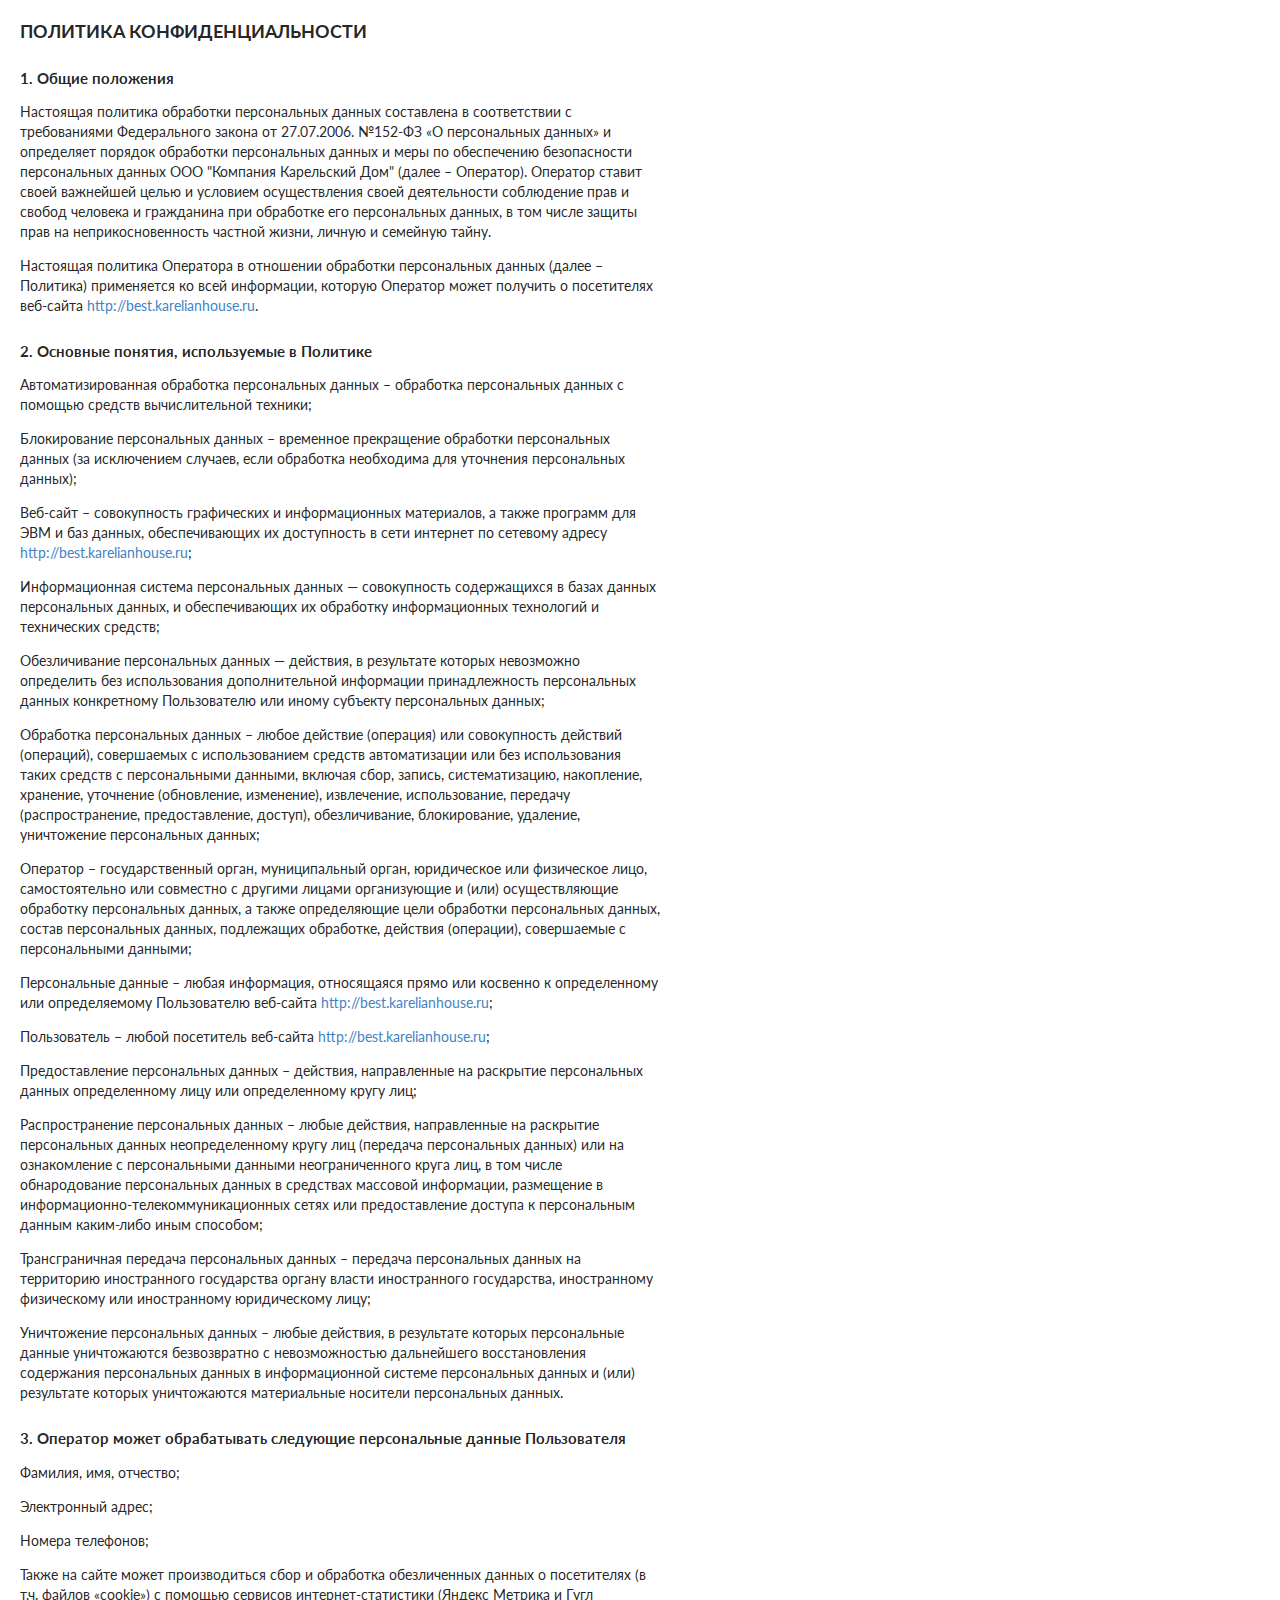
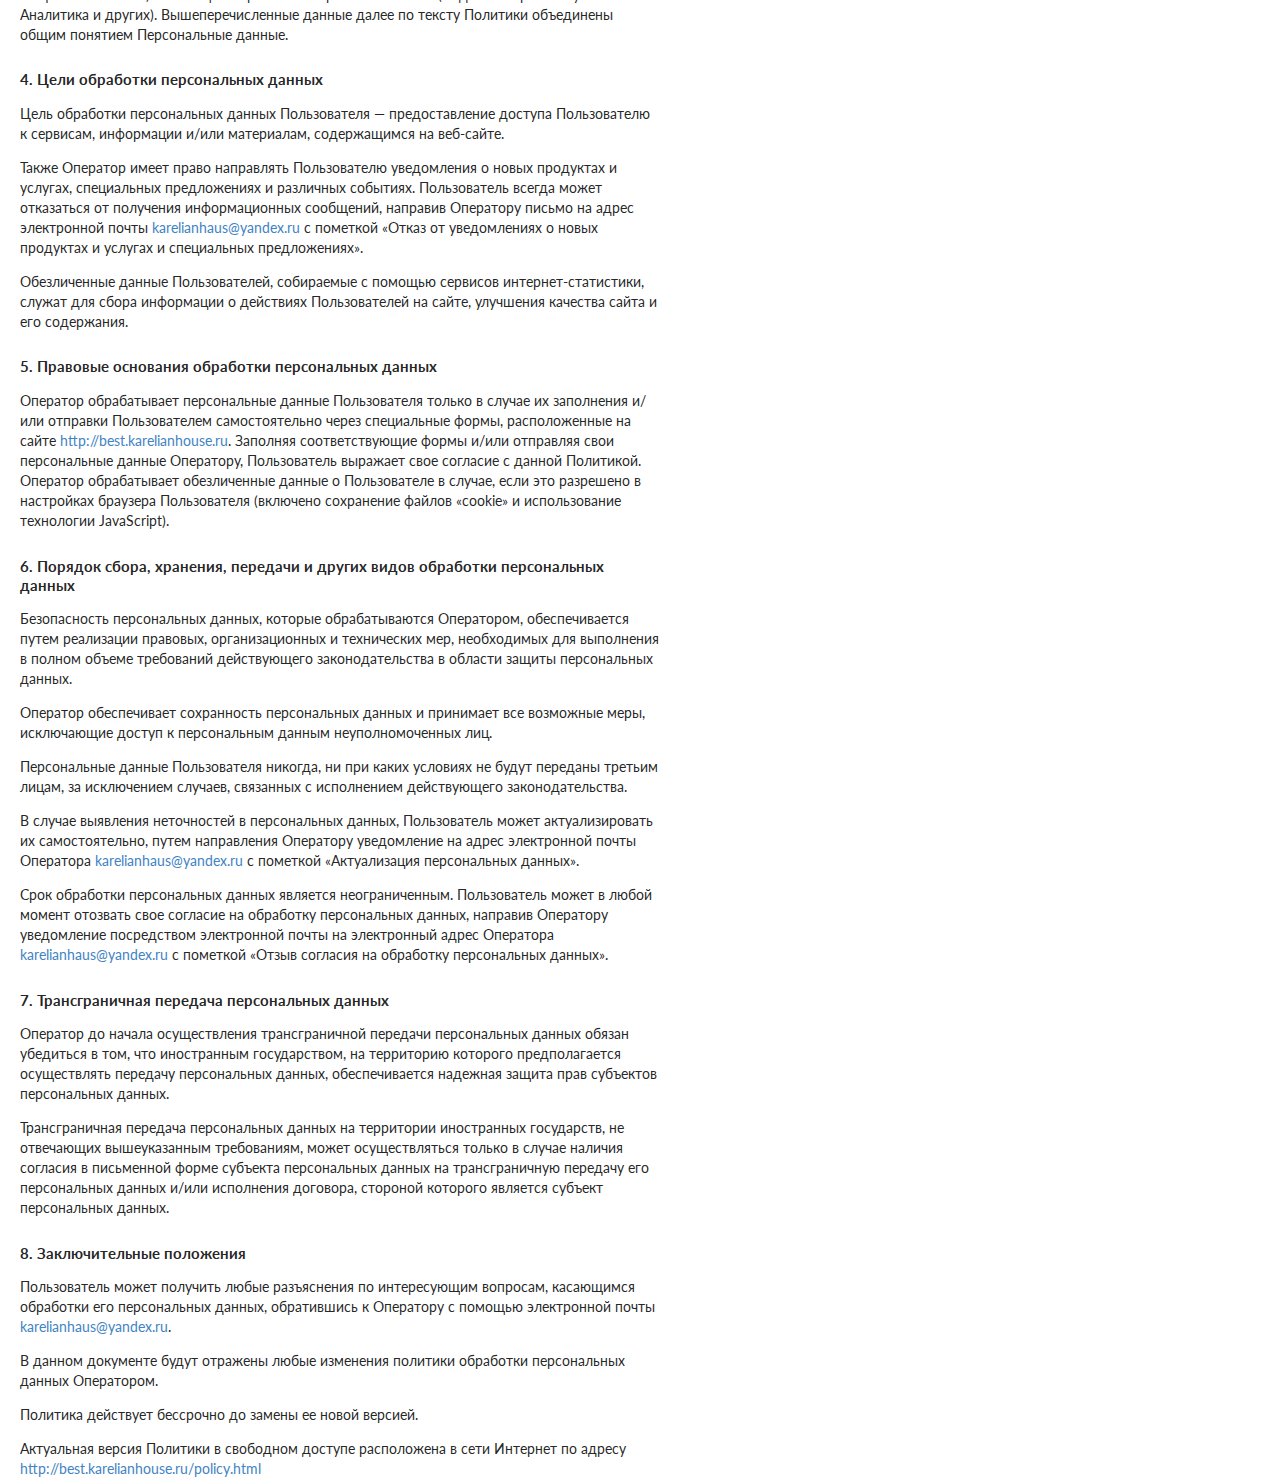
<file: policy.html>
<!doctype html>
<html>
<head>
    <title>Компания Карельский дом - дома из клееного бруса</title>
    <meta charset="utf-8">
    <meta http-equiv="Content-Type" content="text/html; charset=UTF-8">
    <meta http-equiv="X-UA-Compatible" content="IE=edge,chrome=1">
    <meta name="DC.Creator" content="Карельский дом">
    <meta name="DC.Title" xml:lang="EN" content="Karelian House - eco log wooden houses in Karelia, Russia">
    <meta name="DC.Title" xml:lang="RU"
        content="Карельский дом - Дома и коттеджи из экологически чистого клееного бруса в Карелии">
    <meta name="DC.Language" scheme="dcterms:RFC1766" content="RU">
    <meta name="googlebot" content="index, follow">
    <meta name="robots" content="index, follow">
    <meta name="revisit-after" content="7 days">
    <meta name="city" content="Petrozavodsk">
    <meta name="country" content="Russian Federation">
    <meta name="keywords"
        content="Каркасный дом, каркас, дом из бруса, деревянный дом, клееный брус, из бруса, деревянное строительство, дома, финское качество, коттедж, баня, сблокированный, Карелия, Петрозаводск, карельский домик, банька, экологически чистый, строительство, постройка, жилье, загородный, вилла, качество">
    <meta name="description"
        content="Мы строим, собираем и продаем дома из клееного бруса. Проекты домов отвечают высочайшему стандарту качества и новейшим технологиям строительства в Карелии">
    <meta name="viewport" content="width=device-width, initial-scale=1">
    <link rel="stylesheet" type="text/css" href="css/semantic.min.css">
    <style>
        body {
            padding: 20px;
        }
        .wrapper {
            max-width: 640px;
        }
    </style>
</head>
<body>
<div class="wrapper">

<h3>ПОЛИТИКА КОНФИДЕНЦИАЛЬНОСТИ</h3>
<h4>1. Общие положения</h4>
<p></p>Настоящая политика обработки персональных данных составлена в соответствии с требованиями
Федерального
закона от 27.07.2006. №152-ФЗ «О персональных данных» и определяет порядок обработки персональных данных и
меры по обеспечению безопасности персональных данных ООО "Компания Карельский Дом" (далее – Оператор).
Оператор ставит своей важнейшей целью и условием осуществления своей деятельности соблюдение прав и свобод
человека и гражданина при обработке его персональных данных, в том числе защиты прав на неприкосновенность
частной жизни, личную и семейную тайну.</p>
<p>Настоящая политика Оператора в отношении обработки персональных данных (далее – Политика) применяется ко
    всей информации, которую Оператор может получить о посетителях веб-сайта <a
        href="http://best.karelianhouse.ru">http://best.karelianhouse.ru</a>.</p>


<h4>2. Основные понятия, используемые в Политике</h4>
<p>Автоматизированная обработка персональных данных – обработка персональных данных с помощью средств
    вычислительной техники;</p>
<p>Блокирование персональных данных – временное прекращение обработки персональных данных (за
    исключением
    случаев, если обработка необходима для уточнения персональных данных);</p>
<p>Веб-сайт – совокупность графических и информационных материалов, а также программ для ЭВМ и баз
    данных,
    обеспечивающих их доступность в сети интернет по сетевому адресу <a
        href="http://best.karelianhouse.ru">http://best.karelianhouse.ru</a>;</p>
<p>Информационная система персональных данных — совокупность содержащихся в базах данных персональных
    данных, и обеспечивающих их обработку информационных технологий и технических средств;</p>
<p>Обезличивание персональных данных — действия, в результате которых невозможно определить без
    использования дополнительной информации принадлежность персональных данных конкретному Пользователю или
    иному субъекту персональных данных;</p>
<p>Обработка персональных данных – любое действие (операция) или совокупность действий (операций),
    совершаемых с использованием средств автоматизации или без использования таких средств с персональными
    данными, включая сбор, запись, систематизацию, накопление, хранение, уточнение (обновление, изменение),
    извлечение, использование, передачу (распространение, предоставление, доступ), обезличивание,
    блокирование, удаление, уничтожение персональных данных;</p>
<p>Оператор – государственный орган, муниципальный орган, юридическое или физическое лицо,
    самостоятельно
    или совместно с другими лицами организующие и (или) осуществляющие обработку персональных данных, а
    также определяющие цели обработки персональных данных, состав персональных данных, подлежащих обработке,
    действия (операции), совершаемые с персональными данными;</p>
<p>Персональные данные – любая информация, относящаяся прямо или косвенно к определенному или
    определяемому
    Пользователю веб-сайта <a href="http://best.karelianhouse.ru">http://best.karelianhouse.ru</a>;</p>
<p>Пользователь – любой посетитель веб-сайта <a href="http://best.karelianhouse.ru">http://best.karelianhouse.ru</a>;
</p>
<p>Предоставление персональных данных – действия, направленные на раскрытие персональных данных
    определенному лицу или определенному кругу лиц;</p>
<p>Распространение персональных данных – любые действия, направленные на раскрытие персональных данных
    неопределенному кругу лиц (передача персональных данных) или на ознакомление с персональными данными
    неограниченного круга лиц, в том числе обнародование персональных данных в средствах массовой
    информации, размещение в информационно-телекоммуникационных сетях или предоставление доступа к
    персональным данным каким-либо иным способом;</p>
<p>Трансграничная передача персональных данных – передача персональных данных на территорию
    иностранного
    государства органу власти иностранного государства, иностранному физическому или иностранному
    юридическому лицу;</p>
<p>Уничтожение персональных данных – любые действия, в результате которых персональные данные
    уничтожаются
    безвозвратно с невозможностью дальнейшего восстановления содержания персональных данных в информационной
    системе персональных данных и (или) результате которых уничтожаются материальные носители персональных
    данных.</p>

<h4>3. Оператор может обрабатывать следующие персональные данные Пользователя</h4>
<p>Фамилия, имя, отчество;</p>
<p>Электронный адрес;</p>
<p>Номера телефонов;</p>
<p>Также на сайте может производиться сбор и обработка обезличенных данных о посетителях (в т.ч. файлов
    «cookie») с помощью сервисов интернет-статистики (Яндекс Метрика и Гугл Аналитика и других).
    Вышеперечисленные данные далее по тексту Политики объединены общим понятием Персональные данные.</p>

<h4>4. Цели обработки персональных данных</h4>
<p>Цель обработки персональных данных Пользователя — предоставление доступа Пользователю к сервисам,
    информации и/или материалам, содержащимся на веб-сайте.</p>
<p>Также Оператор имеет право направлять Пользователю уведомления о новых продуктах и услугах,
    специальных
    предложениях и различных событиях. Пользователь всегда может отказаться от получения информационных
    сообщений, направив Оператору письмо на адрес электронной почты <a
        href="mailto:karelianhaus@yandex.ru">karelianhaus@yandex.ru</a> с пометкой «Отказ
    от уведомлениях о новых продуктах и услугах и специальных предложениях».</p>
<p>Обезличенные данные Пользователей, собираемые с помощью сервисов интернет-статистики, служат для
    сбора
    информации о действиях Пользователей на сайте, улучшения качества сайта и его содержания.</p>

<h4>5. Правовые основания обработки персональных данных</h4>
<p>Оператор обрабатывает персональные данные Пользователя только в случае их заполнения и/или отправки
    Пользователем самостоятельно через специальные формы, расположенные на сайте <a
        href="http://best.karelianhouse.ru">http://best.karelianhouse.ru</a>.
    Заполняя соответствующие формы и/или отправляя свои персональные данные Оператору, Пользователь выражает
    свое согласие с данной Политикой.
    Оператор обрабатывает обезличенные данные о Пользователе в случае, если это разрешено в настройках
    браузера Пользователя (включено сохранение файлов «cookie» и использование технологии JavaScript).</p>


<h4>6. Порядок сбора, хранения, передачи и других видов обработки персональных данных</h4>
<p>Безопасность персональных данных, которые обрабатываются Оператором, обеспечивается путем реализации
    правовых, организационных и технических мер, необходимых для выполнения в полном объеме требований
    действующего законодательства в области защиты персональных данных.</p>
<p>Оператор обеспечивает сохранность персональных данных и принимает все возможные меры, исключающие
    доступ
    к персональным данным неуполномоченных лиц.</p>
<p>Персональные данные Пользователя никогда, ни при каких условиях не будут переданы третьим лицам, за
    исключением случаев, связанных с исполнением действующего законодательства.</p>
<p>В случае выявления неточностей в персональных данных, Пользователь может актуализировать их
    самостоятельно, путем направления Оператору уведомление на адрес электронной почты Оператора
    <a href="mailto:karelianhaus@yandex.ru">karelianhaus@yandex.ru</a> с пометкой «Актуализация персональных
    данных».</p>
<p>Срок обработки персональных данных является неограниченным. Пользователь может в любой момент
    отозвать
    свое согласие на обработку персональных данных, направив Оператору уведомление посредством электронной
    почты на электронный адрес Оператора <a href="mailto:karelianhaus@yandex.ru">karelianhaus@yandex.ru</a> с
    пометкой «Отзыв согласия на обработку
    персональных данных».</p>

<h4>7. Трансграничная передача персональных данных</h4>
<p>Оператор до начала осуществления трансграничной передачи персональных данных обязан убедиться в том, что
    иностранным государством, на территорию которого предполагается осуществлять передачу персональных
    данных, обеспечивается надежная защита прав субъектов персональных данных.</p>
<p>Трансграничная передача персональных данных на территории иностранных государств, не отвечающих
    вышеуказанным требованиям, может осуществляться только в случае наличия согласия в письменной форме
    субъекта персональных данных на трансграничную передачу его персональных данных и/или исполнения
    договора, стороной которого является субъект персональных данных.</p>

<h4>8. Заключительные положения</h4>
<p>Пользователь может получить любые разъяснения по интересующим вопросам, касающимся обработки его
    персональных данных, обратившись к Оператору с помощью электронной почты <a
        href="mailto:karelianhaus@yandex.ru">karelianhaus@yandex.ru</a>.</p>
<p>В данном документе будут отражены любые изменения политики обработки персональных данных Оператором.</p>
<p>Политика действует бессрочно до замены ее новой версией.</p>
<p>Актуальная версия Политики в свободном доступе расположена в сети Интернет по адресу
    <a href="http://best.karelianhouse.ru/policy.html" target="_blank">http://best.karelianhouse.ru/policy.html</a></p>
</div>
</body>
</html>
</file>
